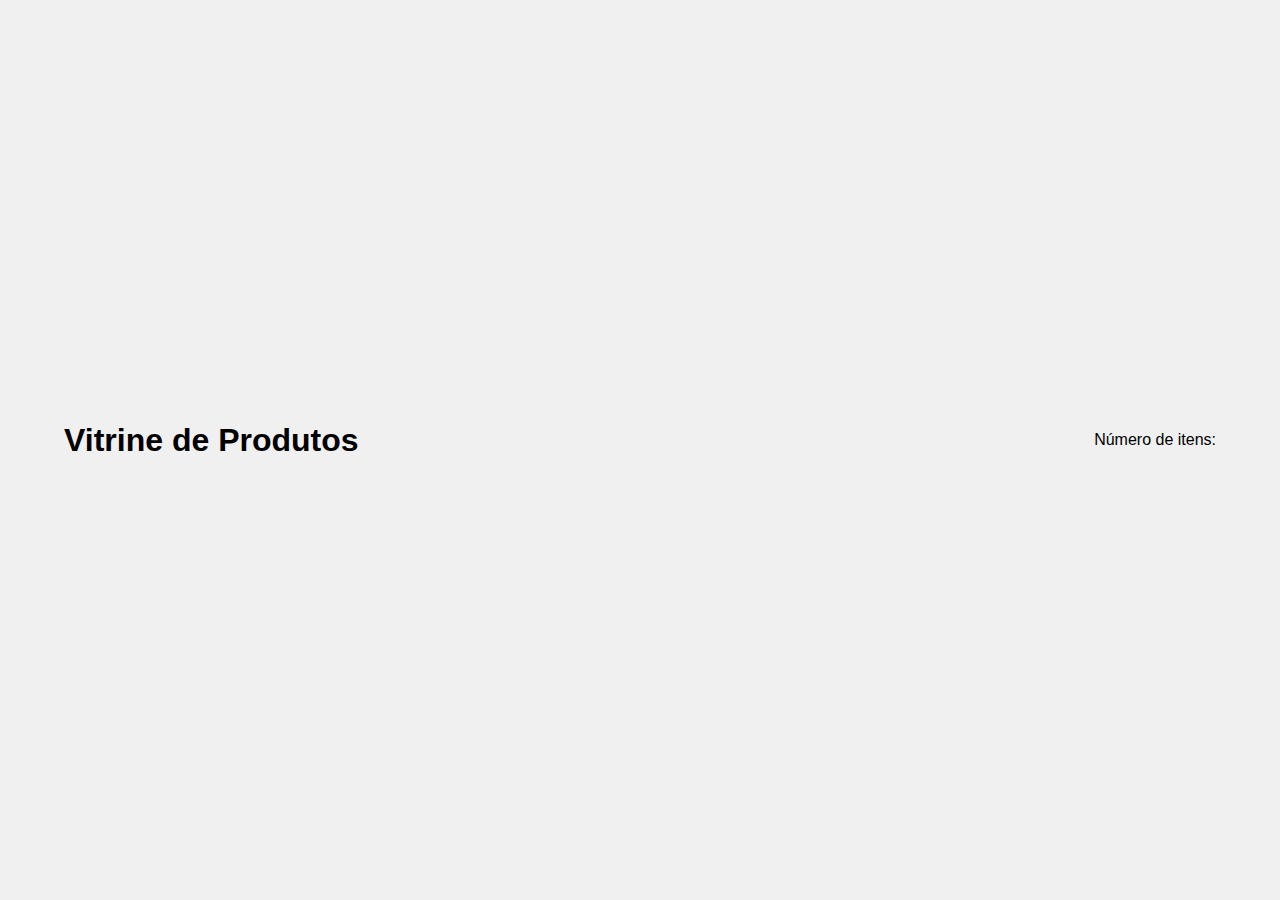
<file: comprar.html>
<!DOCTYPE html>
<html lang="pt-BR">
<head>
    <meta charset="UTF-8">
    <meta name="viewport" content="width=device-width, initial-scale=1.0">
    <title>Vitrine de Produtos</title>
    <link rel="stylesheet" href="styles.css">
</head>
<body>
    <div class="container">
        <header>
            <h1>Vitrine de Produtos</h1>
            <div>
                <p id="item-count">Número de itens: </p>
               
            </div>
        </header>
        <main>
            <div class="center-box">
                <div id="product-grid"></div>
            </div>
            <!-- Produtos serão inseridos aqui via JavaScript -->
        </main>
    </div>
    <script src="script2.js"></script>
</body>
</html>
</file>
<file: styles.css>
body {
    font-family: Arial, sans-serif;
    margin: 0;
    padding: 0;
    display: flex;
    justify-content: center;
    align-items: center;
    height: 100vh;
    background-color: #f0f0f0;
}

.container {
    width: 90%;
    max-width: 1200px;
}

header {
    display: flex;
    justify-content: space-between;
    align-items: center;
    margin-bottom: 20px;
}

.controls {
    display: flex;
    flex-direction: column;
    align-items: center;
}

/* Estilos para o botão de mudar colunas */
#changeColumns {
    margin-top: 20px;
    padding: 5px 10px;
    background-color: #28a745;
    color: #fff;
    border: none;
    border-radius: 3px;
    cursor: pointer;
}

#product-grid {
    display: grid;
    grid-template-columns: repeat(5, 1fr);
    gap: 20px;
}

#product-grid.list-view {
    grid-template-columns: 1fr;
}

.product-card {
    background: white;
    padding: 20px;
    border-radius: 8px;
    box-shadow: 0 2px 5px rgba(0, 0, 0, 0.1);
    text-align: center;
    display: flex;
    flex-direction: column;
}

.product-card h2 {
    font-size: 1.2em;
    margin: 0 0 10px;
}

.product-card button {
    background: #007bff;
    color: white;
    border: none;
    padding: 10px;
    border-radius: 5px;
    cursor: pointer;
}

.product-card button:hover {
    background: #0056b3;
}


.product-card img{
    width: 100px;
}


.product-card-variation {
    display: flex;
}
.product-card-variation-box img {
    width: 30px;
}

.product-card-variation-box{
    display: flex;
    flex-wrap: wrap;
}
</file>
